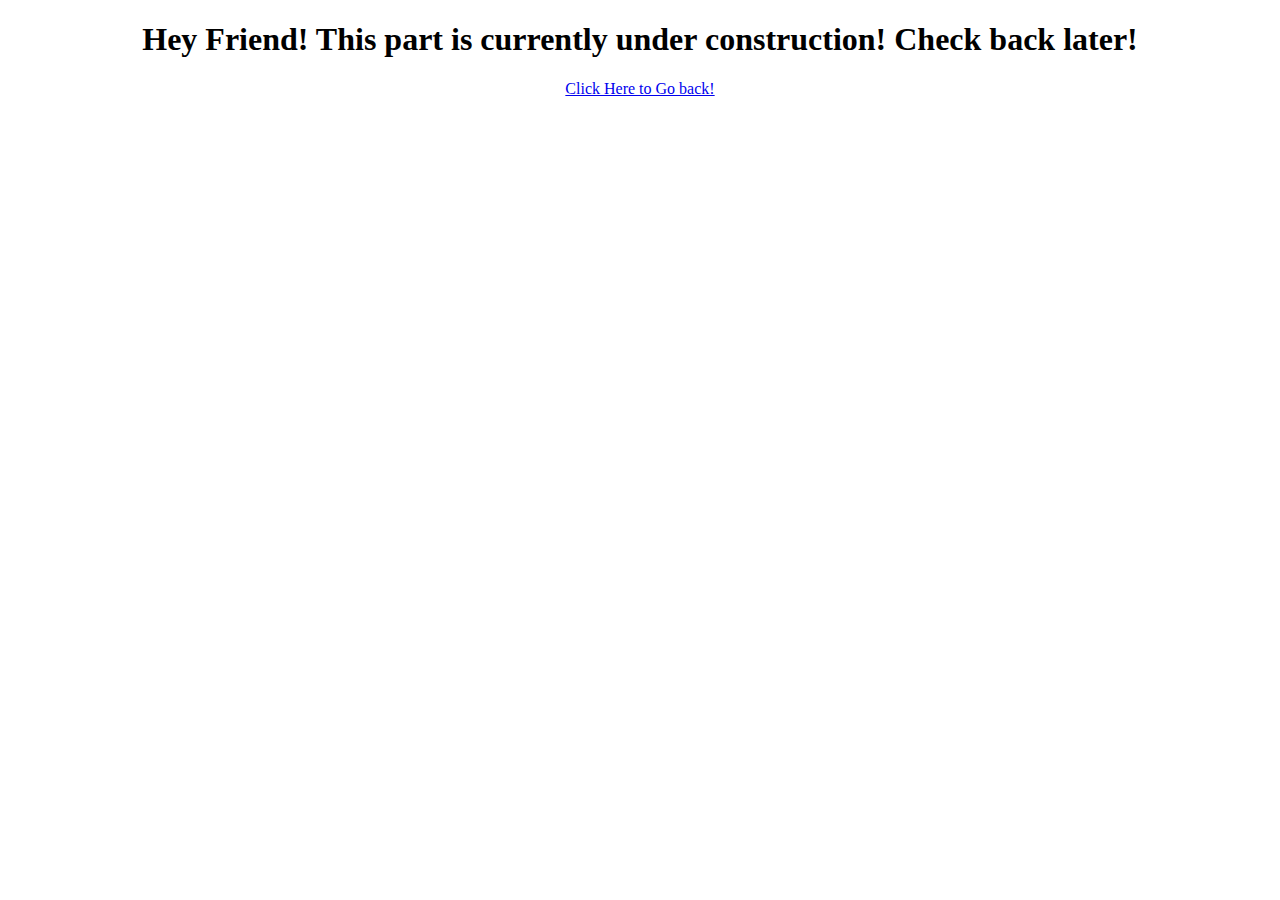
<file: porfolio.html>
<!doctype html>
<html lang="en">
<head>
    <meta charset="UTF-8">
    <title>Under Construction</title>
</head>
<body style="text-align: center;">
    <h1>Hey Friend! This part is currently under construction! Check back later! </h1>
    <a href="index.html">Click Here to Go back!</a>
</body>
</html>
</file>
